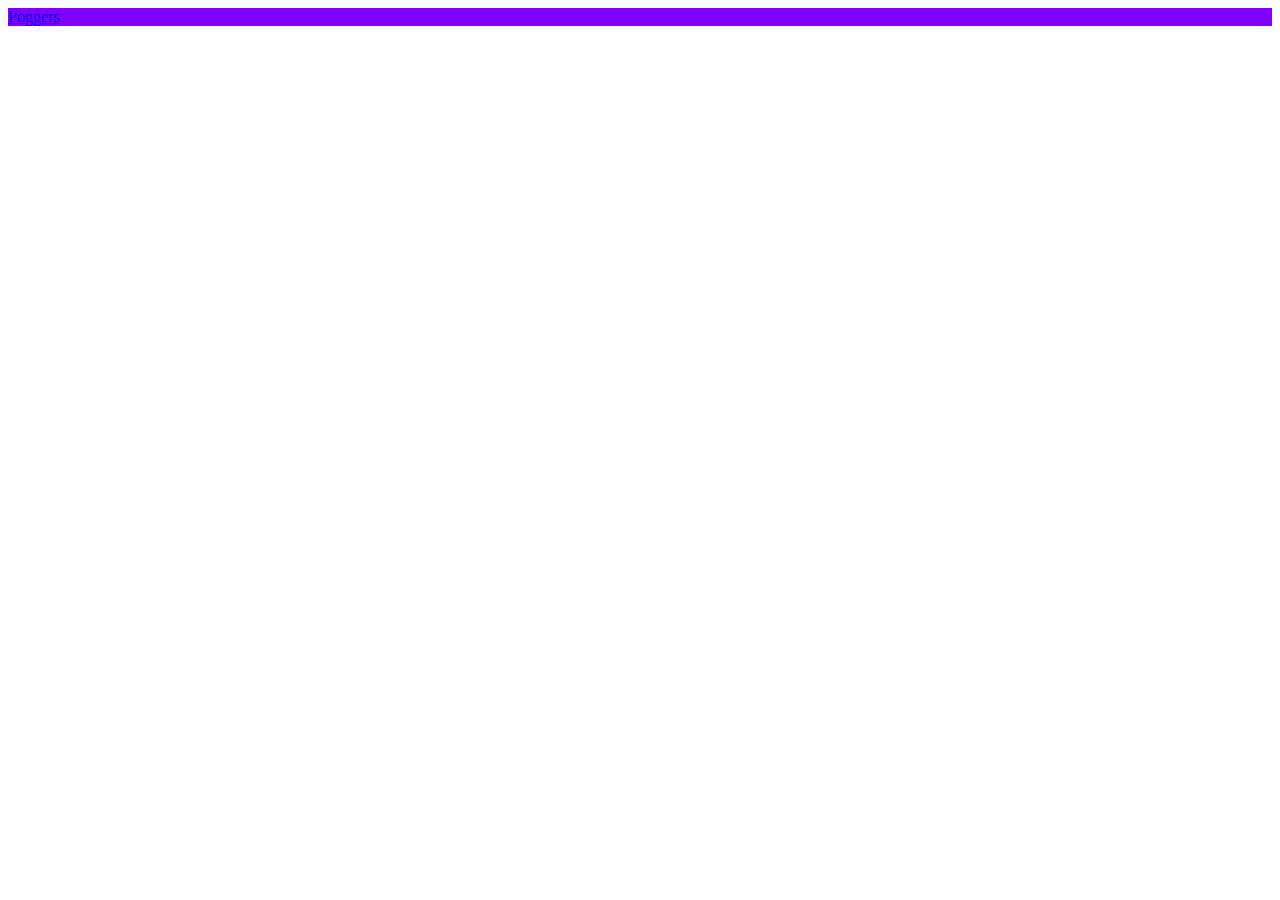
<file: after_index.html>
<!DOCTYPE html>
<html lang="en">
<head>
    <meta charset="UTF-8">
    <meta name="viewport" content="width=device-width, initial-scale=1.0">
    <title>Document</title>
    <link type="text/css" rel="stylesheet" href="static/style.css">
    <!-- CSS only -->
    <link href="https://cdn.jsdelivr.net/npm/bootstrap@5.0.0-beta1/dist/css/bootstrap.min.css" rel="stylesheet" integrity="sha384-giJF6kkoqNQ00vy+HMDP7azOuL0xtbfIcaT9wjKHr8RbDVddVHyTfAAsrekwKmP1" crossorigin="anonymous">
    <!-- JavaScript Bundle with Popper -->
    <script src="https://cdn.jsdelivr.net/npm/bootstrap@5.0.0-beta1/dist/js/bootstrap.bundle.min.js" integrity="sha384-ygbV9kiqUc6oa4msXn9868pTtWMgiQaeYH7/t7LECLbyPA2x65Kgf80OJFdroafW" crossorigin="anonymous"></script>

</head>

<body>
    <nav class="navbar navbar-expand-md navbar-dark fixed-top bg-carev">
        <div class="container-fluid">
          <a class="navbar-brand" href="https://vk.com/id114245175">Poggers</a>
        </div>
      </nav>
    <table class="bg-carev2 mt-2">
</file>
<file: static/style.css>
.bg-carev2 {
    background-color: rgb(77, 77, 77);
    color: seashell;
}

.bg-carev {
    background-color: rgb(127, 0, 255);
}

.mt-2 {
    margin-top: 2rem;
}

td {
    border-right: 2px solid seashell !important;
}
</file>
